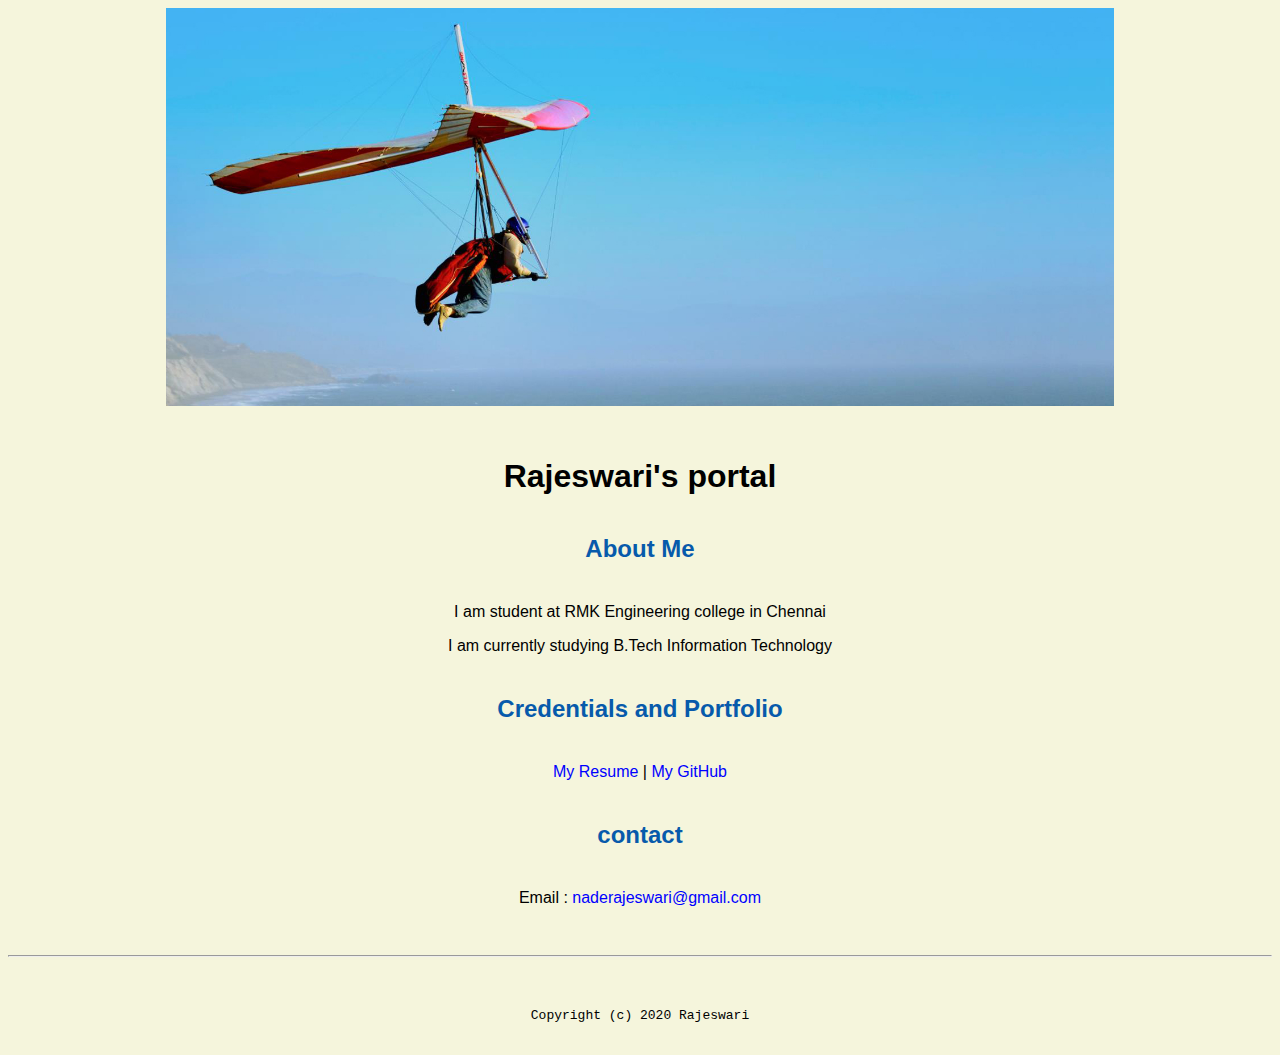
<file: index.html>
<!doctype html>

<!-- this is a comment for human! -->

<html lang="en">

  <header>
    <title> rajeswari's portal</title>
<link rel="stylesheet " href="css/master.css">
<link rel="FaviconIcon" href="favicon.ico" type="image/x-icon">
<link rel="shortcut" href="favicon.ico" type="image/x-icon">
<meta name="viewport" content="width=device-width, initial-scale=1,shrink-to-fit=no ">
<meta name="name" content="Rajeswari's Portal">
<meta name="robots" content="noindex, nofollow">
  </header>

  <body>
    <img src="images/banner.jpg" width="75%" alt="banner">
    <h1> Rajeswari's portal</h1>
    <h2>About Me</h2>
    <p>I am student at RMK Engineering college in Chennai</p>
    <p>I am currently studying B.Tech Information Technology</p>
    <h2>Credentials and Portfolio</h2>

    <p><a href="resume.html">My Resume</a> |<a href="https://github.com/rajeswari-dq"> My GitHub</a></p>
    <h2>contact</h2>

    <p>Email : <a href="mailto:naderajeswari@gmail.com"> naderajeswari@gmail.com</a></p>
  </body>

  <footer>
<hr>
<code>Copyright (c) 2020 Rajeswari </code></footer>

</html>
</file>
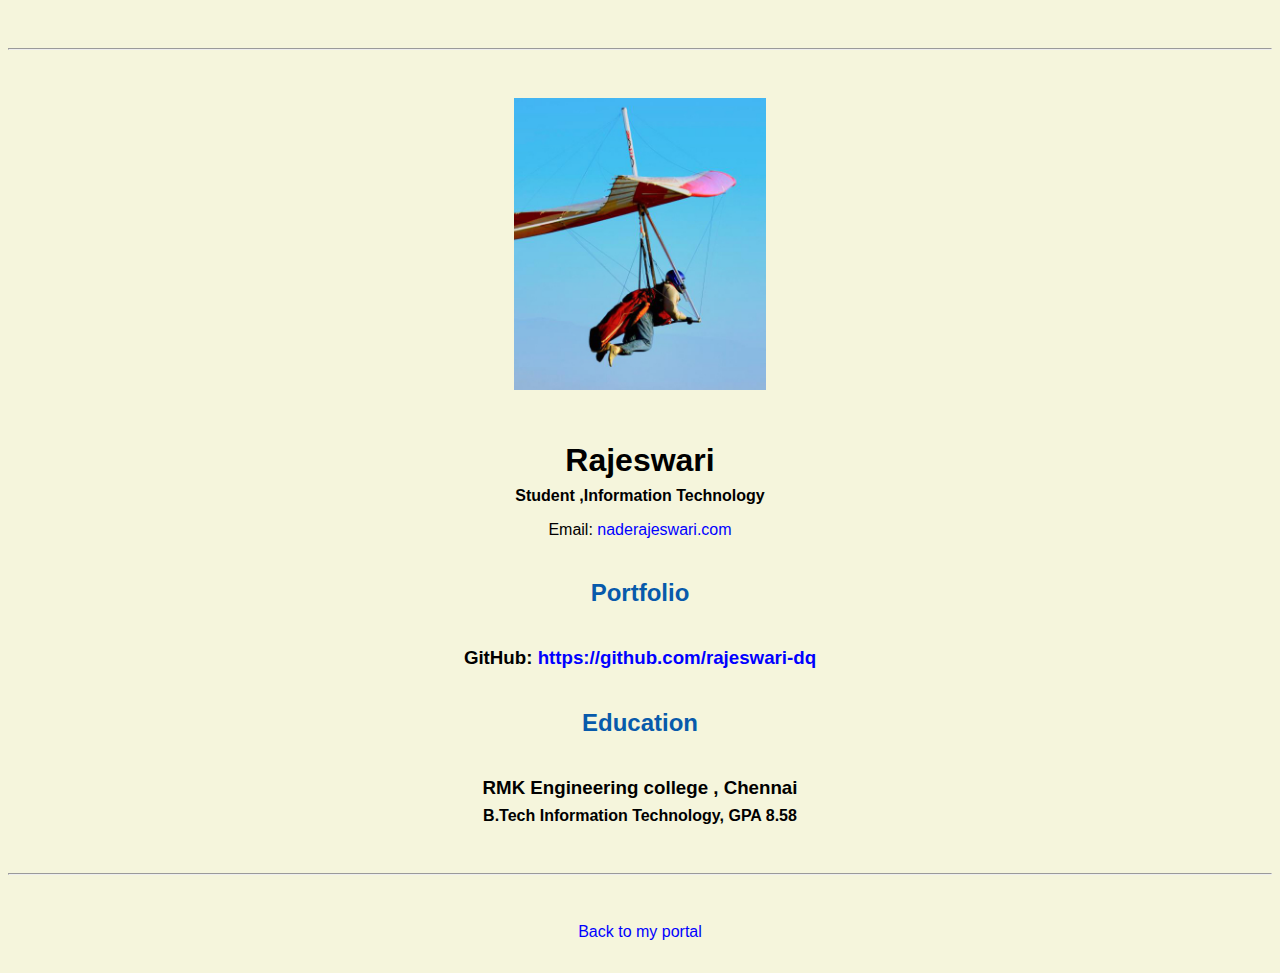
<file: resume.html>
<!doctype html>

<!-- this is a comment for human! -->

<html lang="en">

  <header>
    <title>Rajeswari's Resume</title>
    <link rel="stylesheet " href="css/master.css">
    <link rel="FaviconIcon" href="favicon.ico" type="image/x-icon">
    <link rel="shortcut" href="favicon.ico" type="image/x-icon">
    <meta name="viewport" content="width=device-width, initial-scale=1,shrink-to-fit=no ">
    <meta name="name" content="Rajeswari's Portal">
    <meta name="robots" content="noindex, nofollow">
  </header>

  <body>
    <hr>

    <img src="images/headshot.jpg" alt="Harrison Kong's headshot" width="20%">

    <h1>Rajeswari</h1>
    <h4>Student ,Information Technology</h4>

    <p>Email: <a href="mailto:naderajeswari.com" target="_blank">naderajeswari.com</a></p>
    <!-- don't post physical address, personal phone number or other personal information on the web! -->

    <h2>Portfolio</h2>
      <h3>GitHub: <a href="https://github.com/rajeswari-dq" target="_blank">https://github.com/rajeswari-dq</a></h3>

    <h2>Education</h2>

    <h3>RMK Engineering college , Chennai</h3>
    <h4>B.Tech Information Technology, GPA 8.58</h4>

    <!--<h2>Professional Experiences</h2>

    <h3>Subject Matter Expert / Online Instructor</h3>
    <h4>Coursera, Mountain View, CA</h4>
    <h5>March 2020 - Present</h5>
      <ul>
        <li>Create interactive online IT courses</li>
        <li>Teach students worldwide</li>
      </ul>

    <h3>Founder, Software Engineer</h3>
    <h4>skyRoute66, Los Angeles, CA</h4>
    <h5>January 2019 - Present</h5>
      <ul>
        <li>Author and publish mobile apps, reusable iOS UI modules</li>
        <li>Independent computer service contractor</li>
      </ul>-->
  </body>

  <footer>
  <hr>
  <p><a href="index.html">Back to my portal</a><p>
  </footer>

</html>
</file>
<file: css/master.css>
/* Cascading stylesheet for the website */

/* Text inside these asterisks and slashes are comments for human */

  a {
    color:blue;/* set the text color to blue here */
    text-decoration: none; /* This means we do not want hyperlinks to be underlined */
  }

  a:hover {
   color:red;  /* set the text color to red here */
    text-decoration: none; /* This means we do not want hyperlinks to be underlined */
  }

  body {
    background-color:beige;/* set the background color here */
    color:black;/* set the text color to black here */
    font-family:Arial,Helvetica,sans-serif;/* set the font here */
    text-align:center;/* set the text alignment here */
   }

  footer {
    margin-top: 2rem;
    margin-bottom: 2rem;
  }

  h1 {
    margin-bottom: 0.5rem;
    margin-top: 3rem;
   }

  h2 {
    margin-bottom:2.5rem;
    margin-top:2.5rem;
    color:#075AAB;/* set the text color of to #075AAB here */
    /* set both the bottom margin and top margin to 2.5rem here */
   }

  h3 {
    margin-bottom: 0;
    margin-top: 2rem;
  }

  h4 {
    margin-bottom: 1rem;
    margin-top: 0.5rem;
  }

  h5 {
    margin-top: 0.5rem;
  }

  hr {
    margin-bottom: 3rem;
    margin-top: 3rem;
  }

  /* this controls how the bullet points in the resume page looks */
  ul {
    display: table;
    margin: 0 auto;
    text-align: left;
  }
</file>
